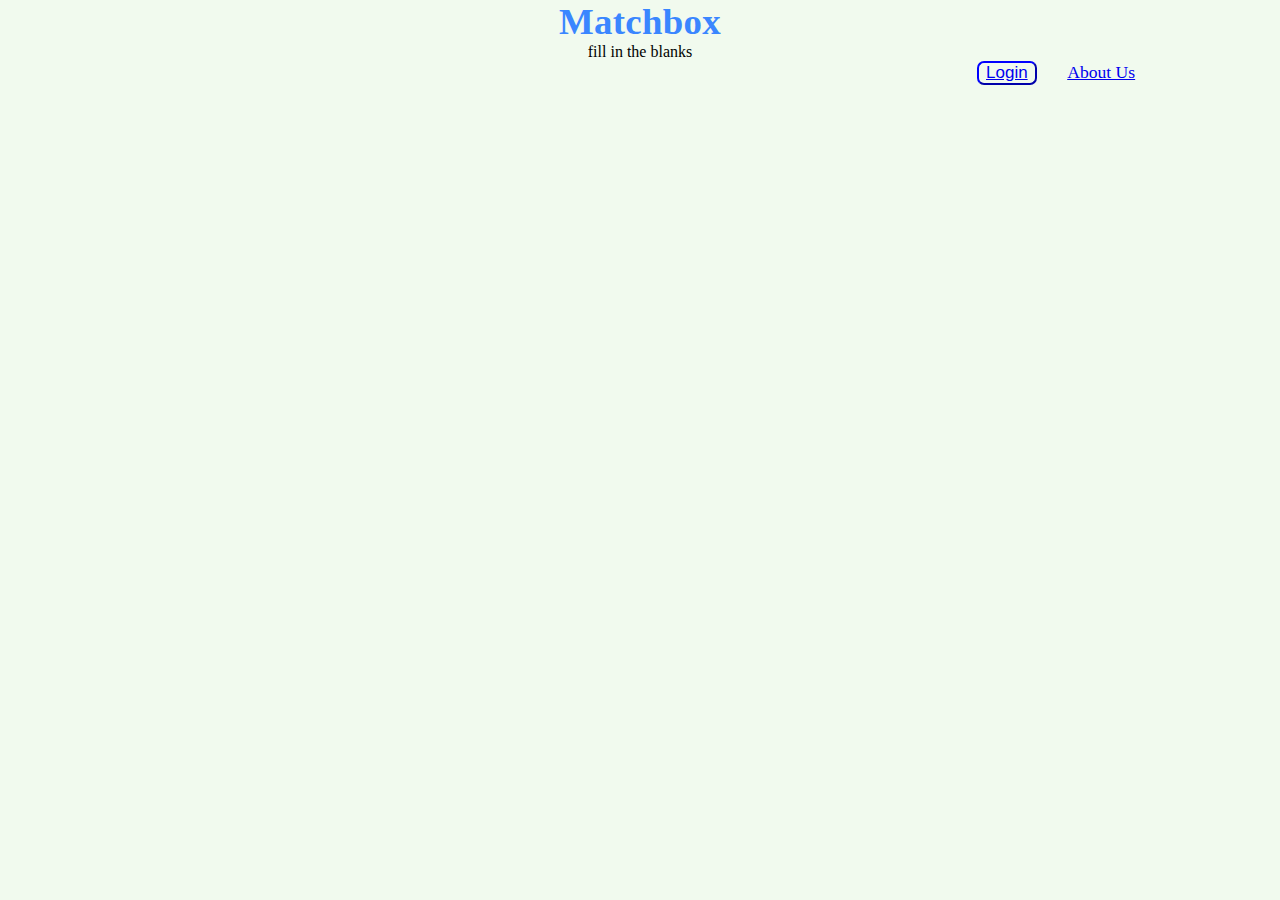
<file: index.html>
<!DOCTYPE html>
<html lang="en">
<head>
    <meta charset="UTF-8">
    <meta http-equiv="X-UA-Compatible" content="IE=edge">
    <meta name="viewport" content="width=device-width, initial-scale=1.0">
    <title>Matchbox</title>
    <link rel="shortcut icon" href="favicon (1).ico" type="image/x-icon">
    <link rel="stylesheet" href="styles.css">
</head>
<body>
<header class="bb">
    <div class="cc">
        <h1 class="matchbox">Matchbox</h1> 
        <p>fill in the blanks</p> 
    </div>
    <div class="dd">
        <button class="login-link"><a href="login.html">Login</a> </button>
        <a class="about" href="about-us.html">About Us</a>
    </div>
</header>
</body>
</html>
</file>
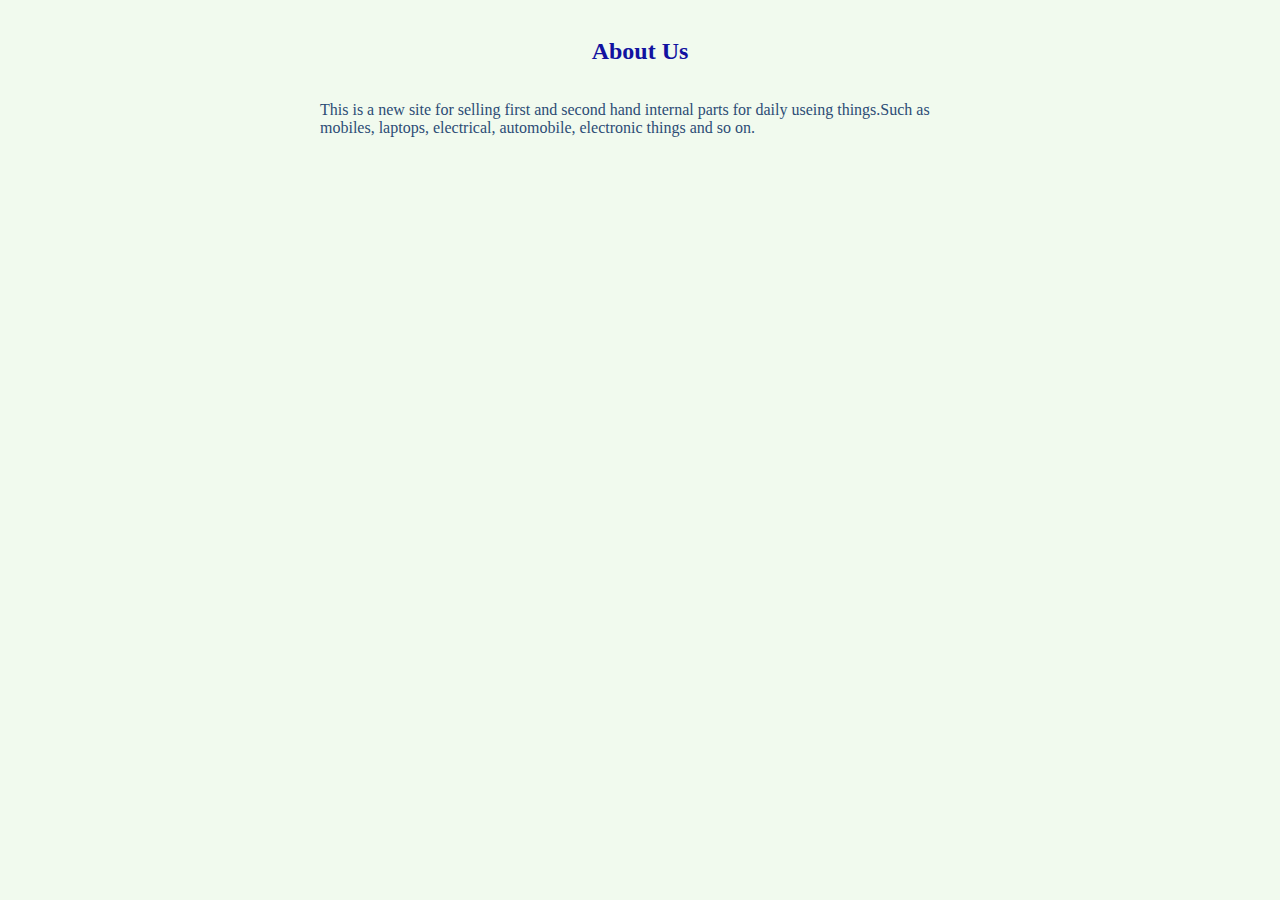
<file: about-us.html>
<!DOCTYPE html>
<html lang="en">
<head>
    <meta charset="UTF-8">
    <meta http-equiv="X-UA-Compatible" content="IE=edge">
    <meta name="viewport" content="width=device-width, initial-scale=1.0">
    <title>About Us</title>
    <link rel="stylesheet" href="styles.css">
</head>
<body>
    <h2 class="bbb">About Us</h2>
    <br><br>
    <p class="about-para">This is a new site for selling first and second hand internal parts for daily useing things.Such as mobiles, laptops, electrical, automobile, electronic things and so on.</p>
</body>
</html>
</file>
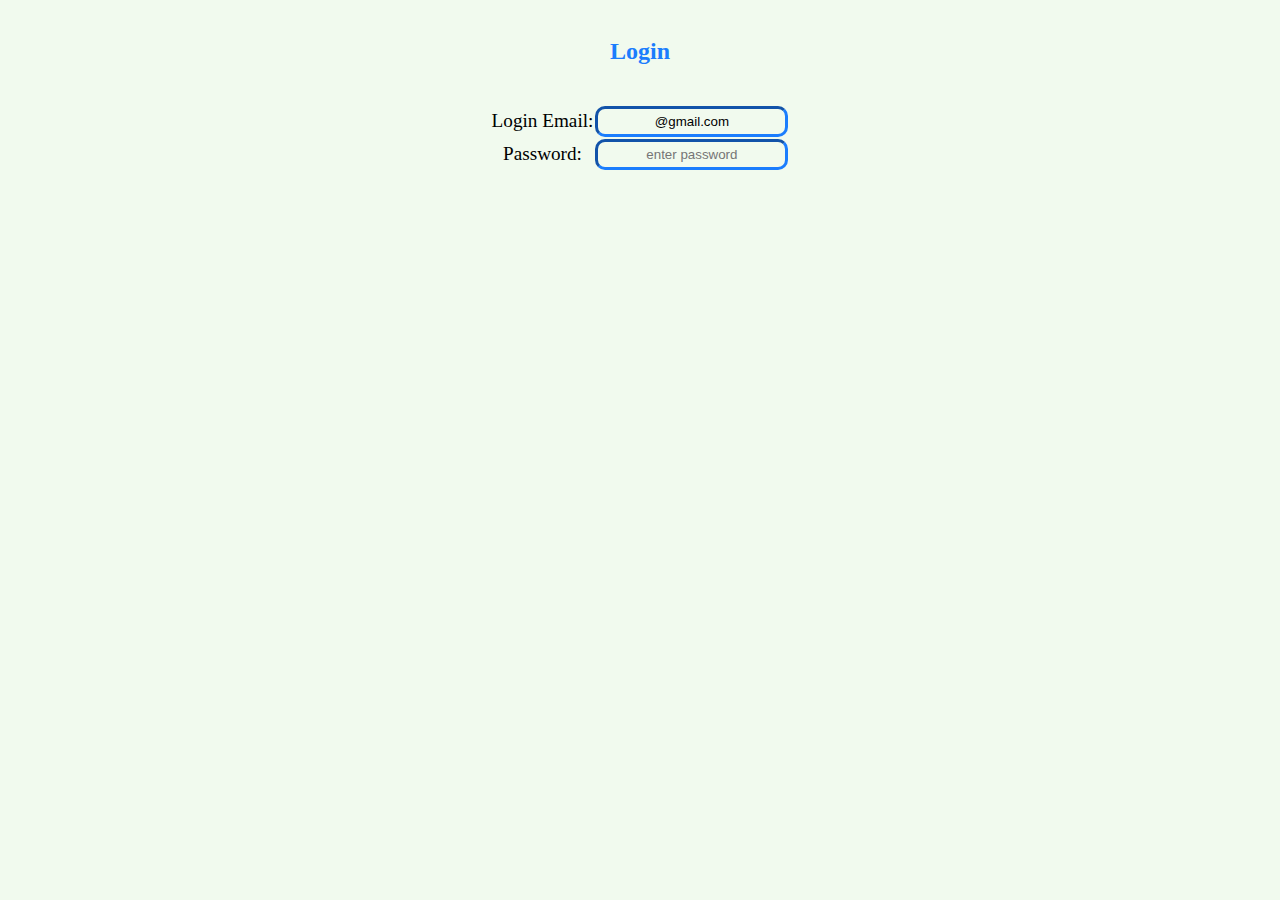
<file: login.html>
<!DOCTYPE html>
<html lang="en">
<head>
    <meta charset="UTF-8">
    <meta http-equiv="X-UA-Compatible" content="IE=edge">
    <meta name="viewport" content="width=device-width, initial-scale=1.0">
    <title>Login</title>
    <link rel="stylesheet" href="styles.css">
</head>
<body>
    <div>
        <h1 class="login">Login</h1>
        <form action="submit">
            <table>

                <tr>
                    <td>
                        <label for="email"> Login Email:</label>
                    </td>
                    <td>
                        <input type="email" value="@gmail.com" placeholder="" class="bbbb">
                    </td>
                </tr>
                <tr>
                    <td><label for="password">Password:</label>
                    </td>
                    <td>
                        <input type="password" class="bbbb" placeholder="enter password">
                    </td>
                </tr>


            </table>
           
           <div>
               
           </div>
        </form>
    </div>
</body>
</html>
</file>
<file: styles.css>
*{margin: 0;
padding: 0;
background-color: #f1faee; 
text-align: center;
}
.matchbox{
    font-family: fantasy;
    color: #3a86ff;
    letter-spacing: .3px;
    font-size: 2.3rem;
    }
.dd{
    
}
.cc{
width: 30%;
    text-align: center;
    margin: auto;
    }
.login-link{
    color:#000;
    border-color: blue;
    font-size: 17px;
    margin-left: 65%;
    text-decoration: none;
    width: 60px;
    text-align: center;
    border-radius: 7px;
}
.about{
margin-left: 1.5em;
font-size: 1.1em;
}
.about-para{
    color: #2c4c75;
    font-size: 1rem;
    font-weight: 11px;
    width: 50%;
    margin: auto;
    text-align: left;
}
.bbb{
    color: rgb(18, 18, 160);
    text-align: center;
    margin-top: 3%;
}
.login{
color: #1b7dfd;
text-align: center;
margin: 3% 0 3%;
font-size: 1.5em;

}
table{
    font-size: 1.2em;
    margin: auto;
}
.bbbb{
    border-width: 3px;
    border-color: #1b7dfd;
    padding: 5px;
    border-radius: 10px;
}
</file>
